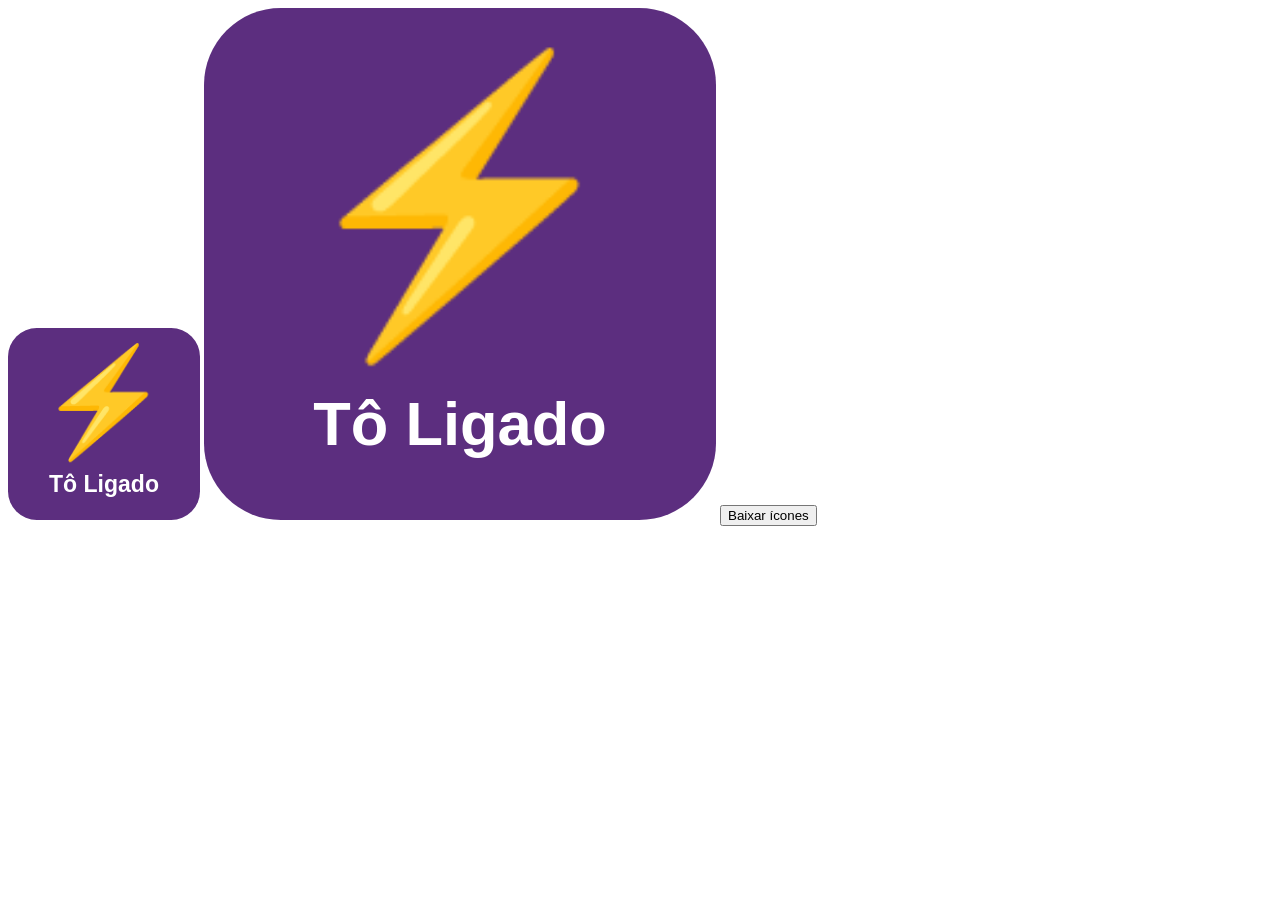
<file: public/gerar-icones.html>
<!DOCTYPE html>
<html>
<head><title>Gerar Ícones</title></head>
<body>
<canvas id="c192" width="192" height="192"></canvas>
<canvas id="c512" width="512" height="512"></canvas>
<button onclick="baixar()">Baixar ícones</button>

<script>
function desenharIcone(canvas, size) {
  const ctx = canvas.getContext('2d');
  const r = size * 0.15;

  // Fundo roxo
  ctx.fillStyle = '#5C2E7F';
  ctx.beginPath();
  ctx.roundRect(0, 0, size, size, r);
  ctx.fill();

  // Raio laranja
  ctx.fillStyle = '#F3984B';
  ctx.font = `bold ${size * 0.55}px Arial`;
  ctx.textAlign = 'center';
  ctx.textBaseline = 'middle';
  ctx.fillText('⚡', size/2, size * 0.42);

  // Texto branco
  ctx.fillStyle = '#FFFFFF';
  ctx.font = `bold ${size * 0.12}px Arial`;
  ctx.fillText('Tô Ligado', size/2, size * 0.82);
}

function baixar() {
  const c192 = document.getElementById('c192');
  const c512 = document.getElementById('c512');

  desenharIcone(c192, 192);
  desenharIcone(c512, 512);

  // Baixar 192x192
  const a192 = document.createElement('a');
  a192.download = 'icon-192.png';
  a192.href = c192.toDataURL('image/png');
  a192.click();

  // Baixar 512x512
  setTimeout(() => {
    const a512 = document.createElement('a');
    a512.download = 'icon-512.png';
    a512.href = c512.toDataURL('image/png');
    a512.click();
  }, 500);
}

// Desenhar preview
window.onload = () => {
  desenharIcone(document.getElementById('c192'), 192);
  desenharIcone(document.getElementById('c512'), 512);
};
</script>
</body>
</html>
</file>
